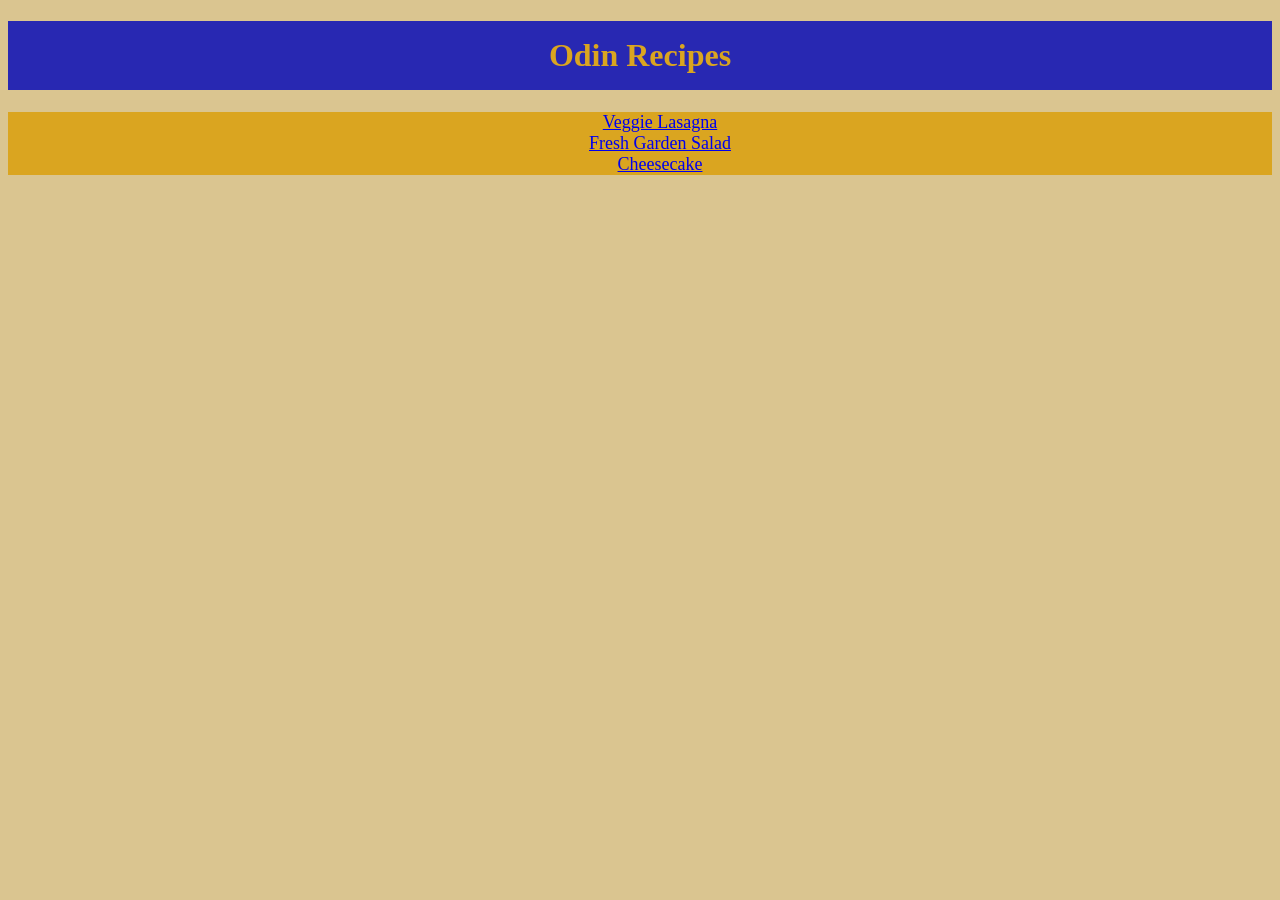
<file: index.html>
<!DOCTYPE html>
<html lang="en">
<head>
    <meta charset="UTF-8">
    <meta name="viewport" content="width=device-width, initial-scale=1.0">
    <title>Odin Recipes</title>
    <link rel="stylesheet" href="./index.css">
</head>


<body>
  <h1 class="opvallend">Odin Recipes</h1>  
  <ul>
    <li><a href="recipes/veggie-lasagna.html">Veggie Lasagna</a></li>
    <li><a href="recipes/salad.html">Fresh Garden Salad</a></li>
    <li><a href="recipes/cheesecake.html">Cheesecake</a></li>
  </ul>
</body>
</html>
</file>
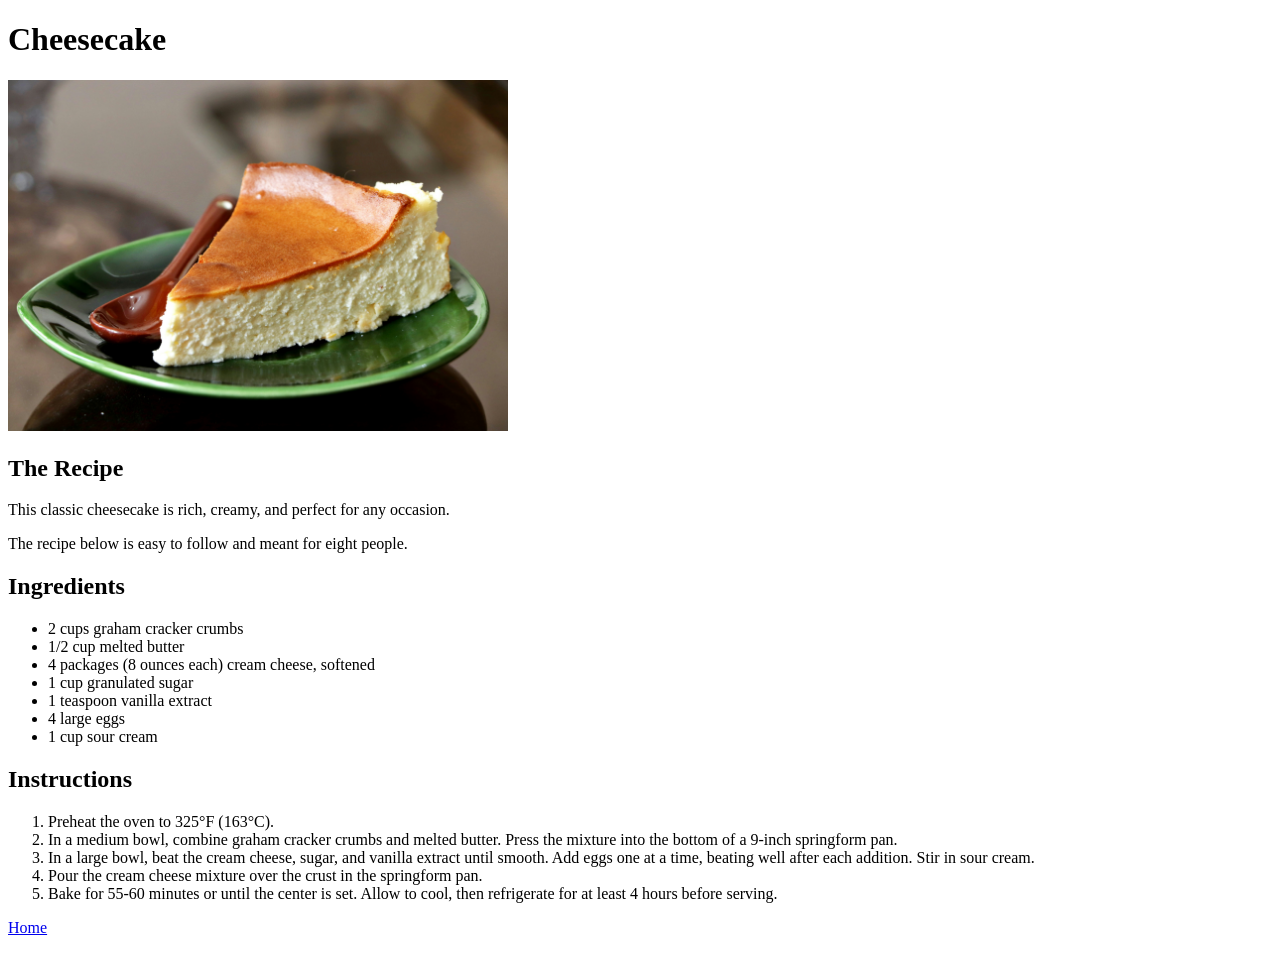
<file: recipes/cheesecake.html>
<!DOCTYPE html>
<html lang="en">
<head>
    <meta charset="UTF-8">
    <meta name="viewport" content="width=device-width, initial-scale=1.0">
    <title>Cheesecake Recipe</title>
</head>

<body>
    <h1>Cheesecake</h1>
    <img src="../images/cheesecake.jpg" alt="A slice of cheesecake with a creamy texture and a graham cracker crust, served on a white plate with a dollop of whipped cream on top" width="500"/>
    
    <h2>The Recipe</h2>
    <p>This classic cheesecake is rich, creamy, and perfect for any occasion.</p>
    <p>The recipe below is easy to follow and meant for eight people.</p>

    <h2>Ingredients</h2>
    <ul>
        <li>2 cups graham cracker crumbs</li>
        <li>1/2 cup melted butter</li>
        <li>4 packages (8 ounces each) cream cheese, softened</li>
        <li>1 cup granulated sugar</li>
        <li>1 teaspoon vanilla extract</li>
        <li>4 large eggs</li>
        <li>1 cup sour cream</li>
    </ul> 

    <h2>Instructions</h2>
    <ol>
        <li>Preheat the oven to 325°F (163°C).</li>
        <li>In a medium bowl, combine graham cracker crumbs and melted butter. Press the mixture into the bottom of a 9-inch springform pan.</li>
        <li> In a large bowl, beat the cream cheese, sugar, and vanilla extract until smooth. Add eggs one at a time, beating well after each addition. Stir in sour cream.</li>
        <li>Pour the cream cheese mixture over the crust in the springform pan.</li>
        <li>Bake for 55-60 minutes or until the center is set. Allow to cool, then refrigerate for at least 4 hours before serving.</li>
    </ol>
    

    <p><a href="../index.html">Home</a></p>
</body>
</html>
</file>
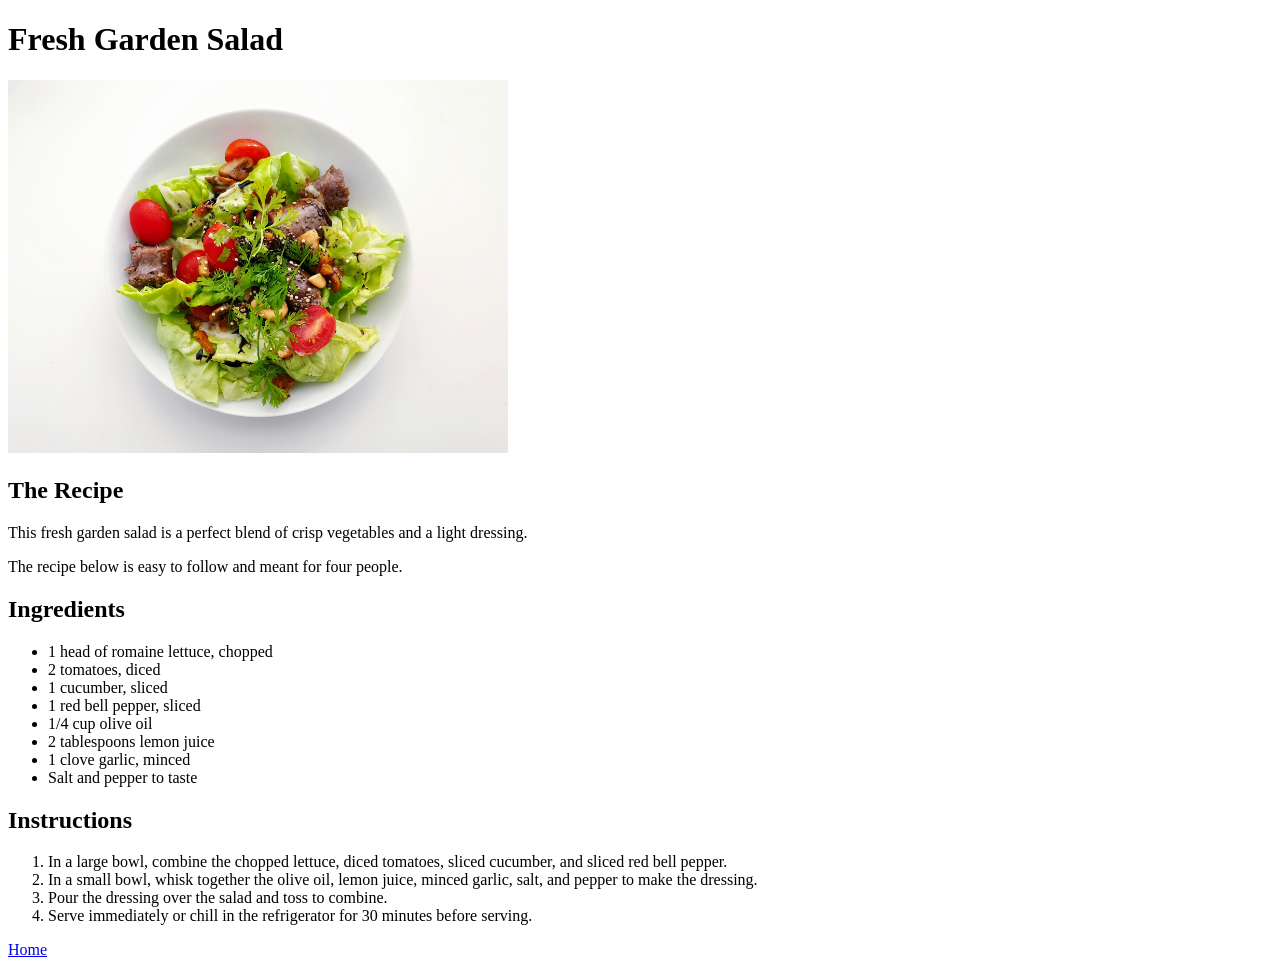
<file: recipes/salad.html>
<!DOCTYPE html>
<html lang="en">
<head>
    <meta charset="UTF-8">
    <meta name="viewport" content="width=device-width, initial-scale=1.0">
    <title>Fresh Garden Salad Recipe</title>
</head>
<body>

    <h1>Fresh Garden Salad</h1>
    <img src="../images/salad.jpg" alt="A colorful fresh garden salad with a variety of vegetables, including lettuce, tomatoes, cucumbers, and bell peppers, served in a wooden bowl with a light vinaigrette dressing on the side" width="500"/>

    <h2>The Recipe</h2>
    <p>This fresh garden salad is a perfect blend of crisp vegetables and a light dressing.</p>
    <p>The recipe below is easy to follow and meant for four people.</p>

    <h2>Ingredients</h2>
    <ul>
        <li>1 head of romaine lettuce, chopped</li>
        <li>2 tomatoes, diced</li>
        <li>1 cucumber, sliced</li>
        <li>1 red bell pepper, sliced</li>
        <li>1/4 cup olive oil</li>
        <li>2 tablespoons lemon juice</li>
        <li>1 clove garlic, minced</li>
        <li>Salt and pepper to taste</li>
    </ul>

    <h2>Instructions</h2>
    <ol>
        <li>In a large bowl, combine the chopped lettuce, diced tomatoes, sliced cucumber, and sliced red bell pepper.</li>
        <li>In a small bowl, whisk together the olive oil, lemon juice, minced garlic, salt, and pepper to make the dressing.</li>
        <li>Pour the dressing over the salad and toss to combine.</li>
        <li>Serve immediately or chill in the refrigerator for 30 minutes before serving.</li>
    </ol>   

    <p><a href="../index.html">Home</a></p>

</body>
</html>
</file>
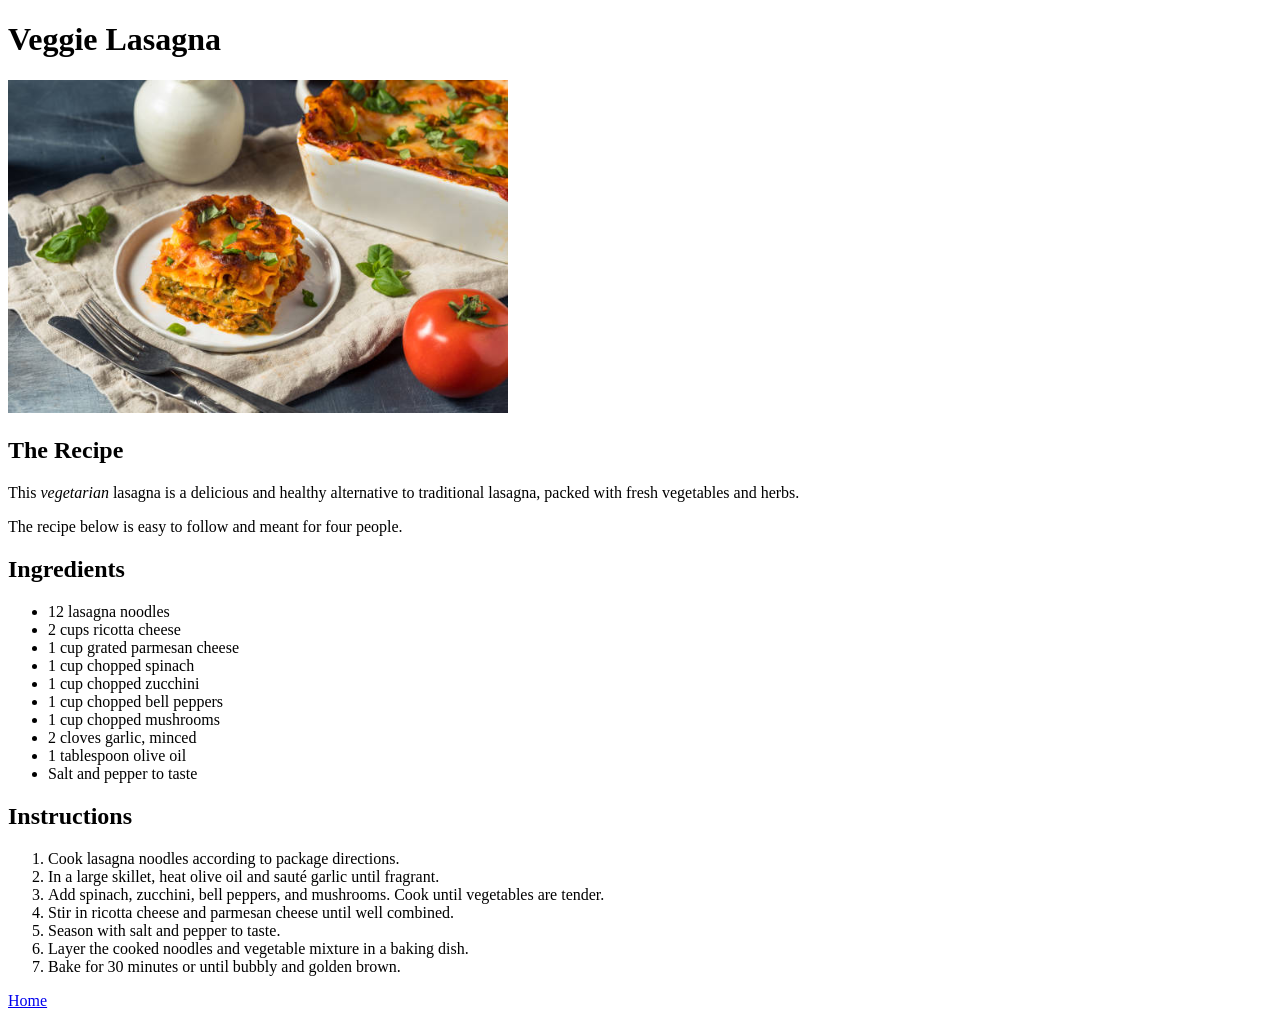
<file: recipes/veggie-lasagna.html>
<!DOCTYPE html>
<html lang="en">
<head>
    <meta charset="UTF-8">
    <meta name="viewport" content="width=device-width, initial-scale=1.0">
    <title>Veggie Lasagna Recipe</title>
</head>
<body>
    <h1>Veggie Lasagna</h1>

    <img src="../images/veggie-lasagna.jpg" alt="A plate of veggie lasagna with layers of pasta and vegetables, topped with melted cheese and fresh basil, served on a white plate with a fork on a beige linen cloth beside a tomato and baking dish, inviting and appetizing" width="500"/>

    <h2>The Recipe</h2>
    <p>This <em>vegetarian</em> lasagna is a delicious and healthy alternative to traditional lasagna, packed with fresh vegetables and herbs.</p>
    <p>The recipe below is easy to follow and meant for four people.</p>
    

    <h2>Ingredients</h2>
    <ul>
        <li>12 lasagna noodles</li>
        <li>2 cups ricotta cheese</li>
        <li>1 cup grated parmesan cheese</li>
        <li>1 cup chopped spinach</li>
        <li>1 cup chopped zucchini</li>
        <li>1 cup chopped bell peppers</li>
        <li>1 cup chopped mushrooms</li>
        <li>2 cloves garlic, minced</li>
        <li>1 tablespoon olive oil</li>
        <li>Salt and pepper to taste</li>
    </ul>

    <h2>Instructions</h2>
    <ol>
        <li>Cook lasagna noodles according to package directions.</li>
        <li>In a large skillet, heat olive oil and sauté garlic until fragrant.</li>
        <li>Add spinach, zucchini, bell peppers, and mushrooms. Cook until vegetables are tender.</li>
        <li>Stir in ricotta cheese and parmesan cheese until well combined.</li>
        <li>Season with salt and pepper to taste.</li>
        <li>Layer the cooked noodles and vegetable mixture in a baking dish.</li>
        <li>Bake for 30 minutes or until bubbly and golden brown.</li>
    </ol>

    <p><a href="../index.html">Home</a></p>

</body>
</html>
</file>
<file: index.css>
* {
    box-sizing: border-box;
}

body {
    background-color: rgb(218, 197, 144);
}


.opvallend {
    color: goldenrod;
    background-color: rgb(40, 40, 178);
    display: block;
    text-align: center;
    padding: 16px;
    font: size 33px;;
}

ul {
    color: rgb(40, 40, 178);
    background-color: goldenrod;
    text-align: center;
    display: block;
    align-self: center;
    width: 100%;
    list-style: none;
    font-size: large;
}
</file>
